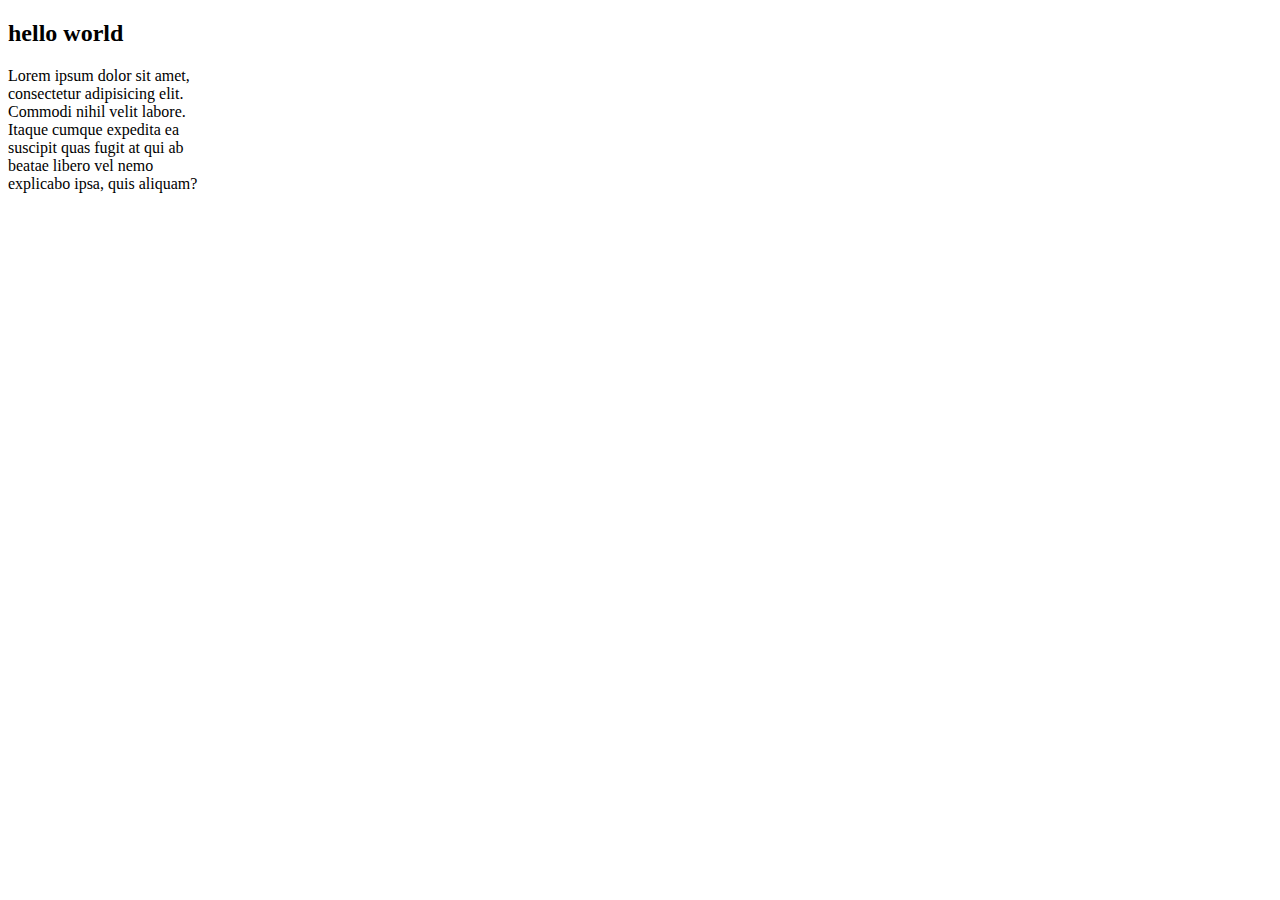
<file: index.html>
<!DOCTYPE html>
<html>
    <head>
        <title>hello world</title>
    </head>
    <body>
        <h2>hello world</h2>
        <p style="width:200px;height: 50px;"><marquee-s>Lorem ipsum dolor sit amet, consectetur adipisicing elit. Commodi nihil velit labore. Itaque cumque expedita ea suscipit quas fugit at qui ab beatae libero vel nemo explicabo ipsa, quis aliquam?</marquee-s></p>
    </body>
</html>
</file>
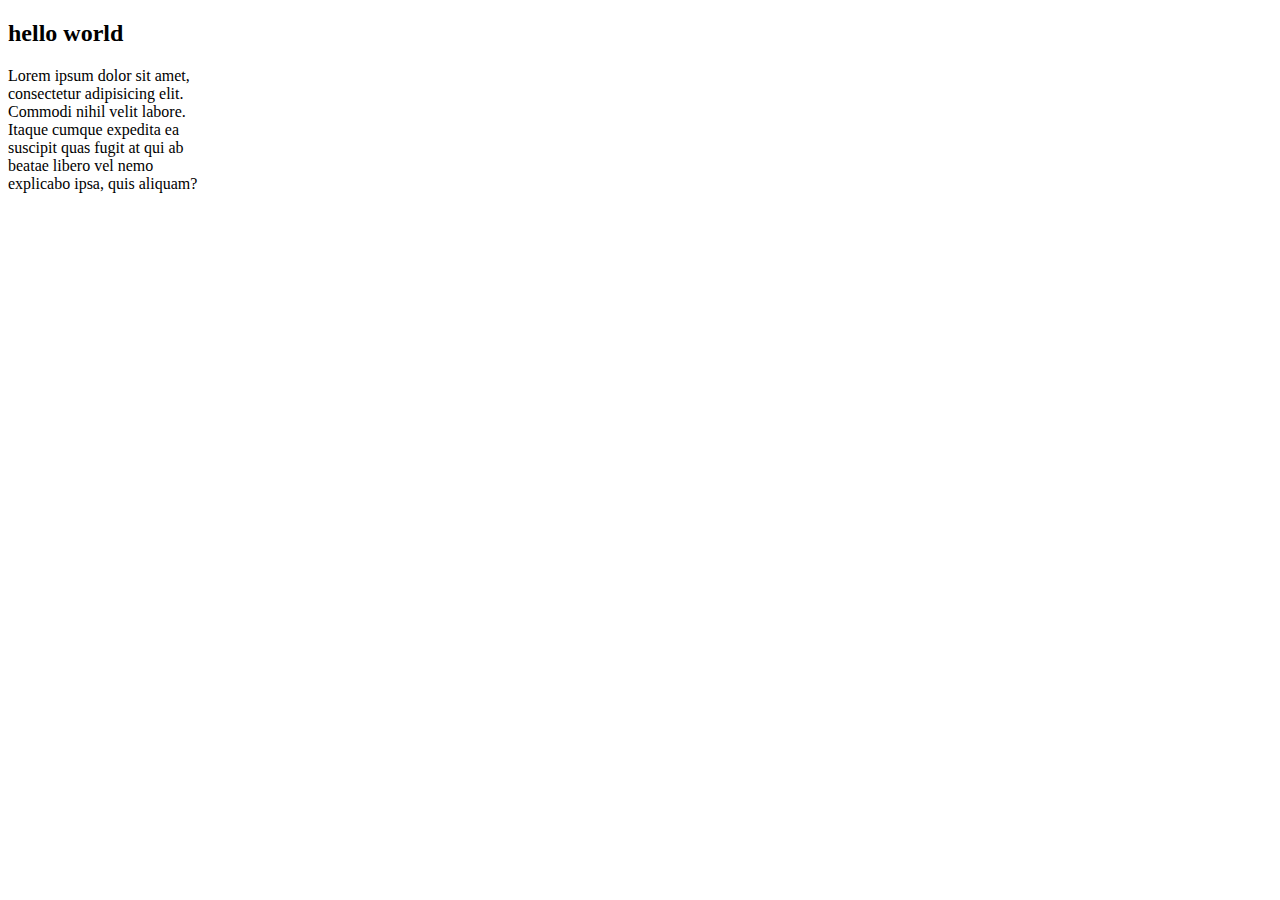
<file: html files/1.html>
<!DOCTYPE html>
<html>
    <head>
        <title>hello world</title>
    </head>
    <body>
        <h2>hello world</h2>
        <p style="width:200px;height: 50px;"><marquee-s>Lorem ipsum dolor sit amet, consectetur adipisicing elit. Commodi nihil velit labore. Itaque cumque expedita ea suscipit quas fugit at qui ab beatae libero vel nemo explicabo ipsa, quis aliquam?</marquee-s></p>
    </body>
</html>
</file>
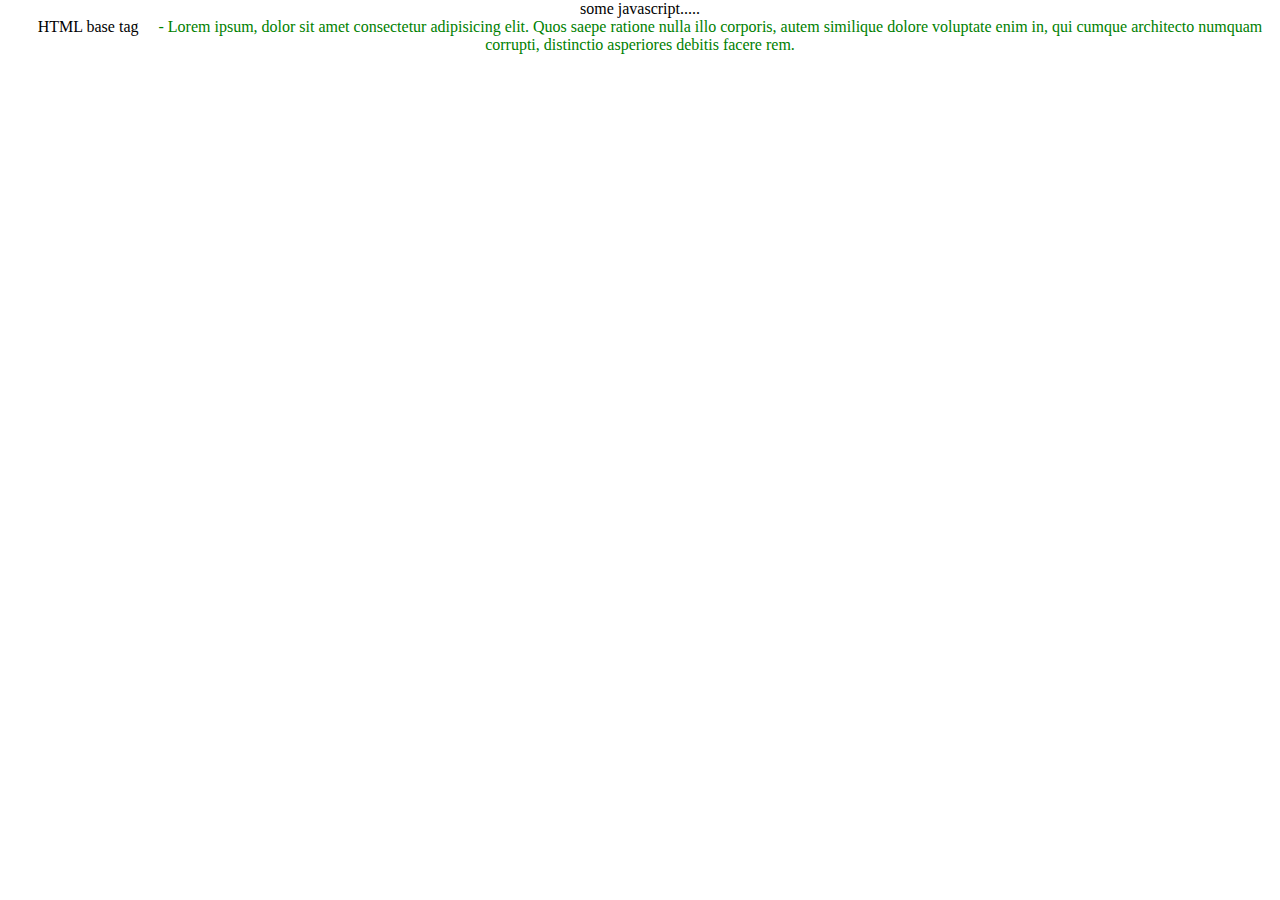
<file: html files/class.html>
<!DOCTYPE html>
<html>
    <head>
        <title>demo</title>
        <meta name="cars content" contents="some of the great cars">
        <link rel="stylesheet" type="text/css" href="../css/css1.css">
        <script type="text/javascript">
        document.write("some javascript.....");
        </script>
        <noscript>
            JS not supported by your browser
        </noscript>
    </head>
    <style>
    p{color:green;}
    </style>
    <body>
        <p>
            <a href="department/information-science-department.html">HTML base tag</a>-
        Lorem ipsum, dolor sit amet consectetur adipisicing elit. Quos saepe ratione nulla illo corporis, autem similique dolore voluptate enim in, qui cumque architecto numquam corrupti, distinctio asperiores debitis facere rem.
        </p>
    </body>
</html>
</file>
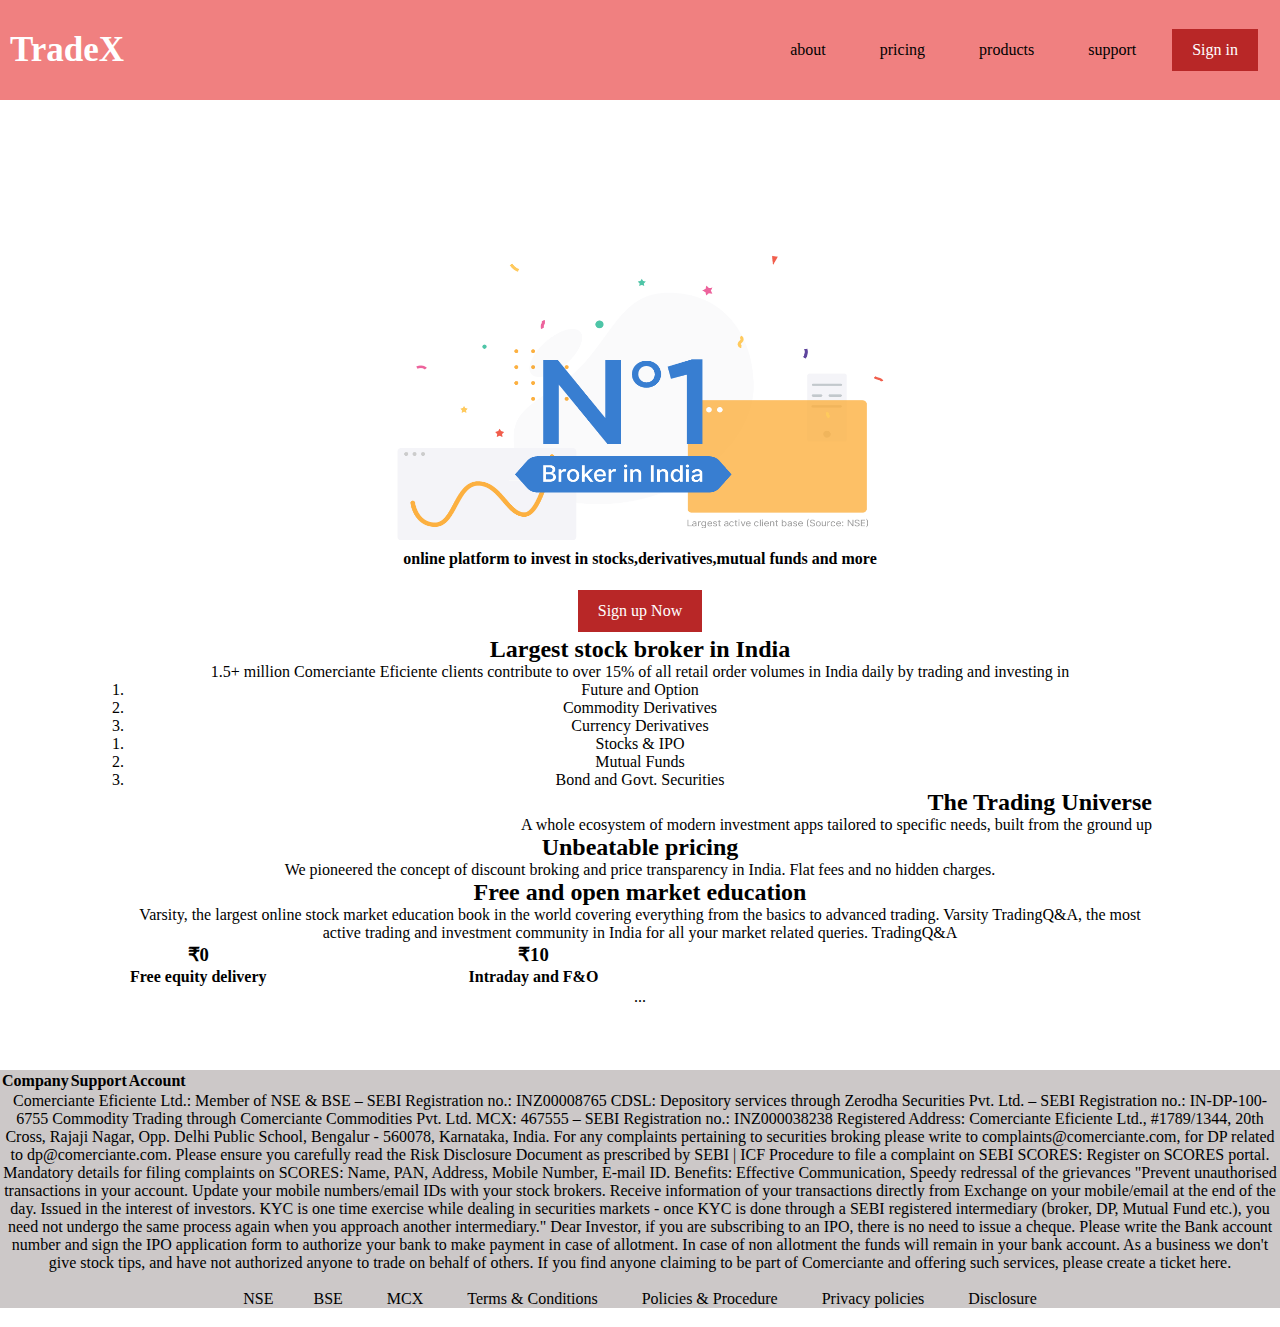
<file: html files/html1.html>
<!DOCTYPE html>
<html lan="en-us">
    <head>
        <meta charset="utf-8"> 
        <title>COMERCIANTE EFICIENTE- Online stock trading at lowest prices from India's biggest stock broker</title>
    <link rel="stylesheet" href="../css/css1.css">
    <meta name="viewport" content="width=device-width,initial-scale=1.0">  
</head>
    <body>
    <div class="box">
        <nav >
        <label class="logo">TradeX</label>
        <ul>
        <li><a href="about">about</a></li>
        <li><a href="pricing">pricing</a></li>
        <li><a href="products">products</a></li>
        <li><a href="support">support</a></li>
        <a href="html3.html" id="button">Sign in</a>
        </ul> 
        </nav>
        <br>
    </div>   <div class="box2">    
        <section>
            <img src="landing.png" height="300px" width="500px" alt="NO.1 STOCK BROKER IN INDIA">
              <h4>online platform to invest in stocks,derivatives,mutual funds and more</h4>
                        <br>
                        <a href="html2.html" id="button">Sign up Now</a>
                        </section>
                <section class="marketing"><h2>Largest stock broker in India</h2>
                   <p>
                    1.5+ million Comerciante Eficiente clients contribute to over 15% of all retail order volumes in India daily by trading and investing in
                    <ul>
                        <li>Future and Option</li>
                        <li>Commodity Derivatives</li>
                        <li>Currency Derivatives</li>
                    </ul>
                        <ul>
                        <li>Stocks & IPO</li>
                        <li>Mutual Funds</li>
                        <li>Bond and Govt. Securities</li>
                    </ul>
                    </p>
                    </section>
                <section class="body1">
                    <h2>The Trading Universe </h2>
                    <p>A whole ecosystem of modern investment apps
                        tailored to specific needs, built from the ground up </p>
                </section>
                <section class="pricing">
                    <h2>
                    Unbeatable pricing
                    </h2>
                    <p>We pioneered the concept of discount broking and price transparency in India. Flat fees and no hidden charges. </p>
                     <p>
                        <h2>Free and open market education</h2>
                        
                        Varsity, the largest online stock market education book in the world covering everything from the basics to advanced trading.
                        Varsity
                        
                        TradingQ&A, the most active trading and investment community in India for all your market related queries.
                        TradingQ&A 
                    </p>
                    <table >
                  <tr>
                      <th style="padding-right: 200px;"><h3>₹0</h3></th>
                      <th><h3>₹10</h3></th>
                  </tr>
                  <tr>
                      <th style="padding-right: 200px;">Free equity delivery</th style="padding-right: 200px;">
                      <th>Intraday and F&O</th>
                  </tr>
                  
                </table>
                </section>
                
                <section>...</section>
                </div>
                <footer id="footer">
                    <table>
                        <tr>
                            <th><h4>Company</h4></th>
                            <th><h4>Support</h4></th>
                            <th><h4>Account</h4></th>
                            </tr>
                    </table>
Comerciante Eficiente Ltd.: Member of NSE​ &​ BSE – SEBI Registration no.: INZ00008765 CDSL: Depository services through Zerodha Securities Pvt. Ltd. – SEBI Registration no.: IN-DP-100-6755 Commodity Trading through Comerciante Commodities Pvt. Ltd. MCX: 467555 – SEBI Registration no.: INZ000038238 Registered Address: Comerciante Eficiente Ltd., #1789/1344, 20th Cross, Rajaji Nagar, Opp. Delhi Public School, Bengalur - 560078, Karnataka, India. For any complaints pertaining to securities broking please write to complaints@comerciante.com, for DP related to dp@comerciante.com. Please ensure you carefully read the Risk Disclosure Document as prescribed by SEBI | ICF

Procedure to file a complaint on SEBI SCORES: Register on SCORES portal. Mandatory details for filing complaints on SCORES: Name, PAN, Address, Mobile Number, E-mail ID. Benefits: Effective Communication, Speedy redressal of the grievances

"Prevent unauthorised transactions in your account. Update your mobile numbers/email IDs with your stock brokers. Receive information of your transactions directly from Exchange on your mobile/email at the end of the day. Issued in the interest of investors. KYC is one time exercise while dealing in securities markets - once KYC is done through a SEBI registered intermediary (broker, DP, Mutual Fund etc.), you need not undergo the same process again when you approach another intermediary." Dear Investor, if you are subscribing to an IPO, there is no need to issue a cheque. Please write the Bank account number and sign the IPO application form to authorize your bank to make payment in case of allotment. In case of non allotment the funds will remain in your bank account. As a business we don't give stock tips, and have not authorized anyone to trade on behalf of others. If you find anyone claiming to be part of Comerciante and offering such services, please create a ticket here.
<br>
<br>
<a href="https://www.google.com/url?sa=t&rct=j&q=&esrc=s&source=web&cd=1&cad=rja&uact=8&ved=2ahUKEwihnIbei6HnAhXkwjgGHeBnBUcQFjAAegQIERAC&url=https%3A%2F%2Fwww1.nseindia.com%2F&usg=AOvVaw1f-KT6F2laKCAOuCIG7dVA">NSE​</a>
<a href="https://www.google.com/url?sa=t&rct=j&q=&esrc=s&source=web&cd=1&cad=rja&uact=8&ved=2ahUKEwjw5cCHjKHnAhXgzDgGHeLSA1QQFjAAegQIERAC&url=https%3A%2F%2Fwww.bseindia.com%2F&usg=AOvVaw10kySzqRA-v6lVD5HDXqWh">BSE</a>
<a href="https://www.google.com/url?sa=t&rct=j&q=&esrc=s&source=web&cd=1&cad=rja&uact=8&ved=2ahUKEwi3nY-XjKHnAhUAzTgGHaJcAb0QFjAAegQIJhAD&url=https%3A%2F%2Fwww.mcxindia.com%2F&usg=AOvVaw1mrWVKZU87JgC90USgu-VF">MCX</a>
<a href="terms">Terms & Conditions</a>
<a href="policies">Policies & Procedure</a>
<a href="privacy">Privacy policies</a>
<a href="disclosure">Disclosure</a>
</footer>
</body>
</html>
</file>
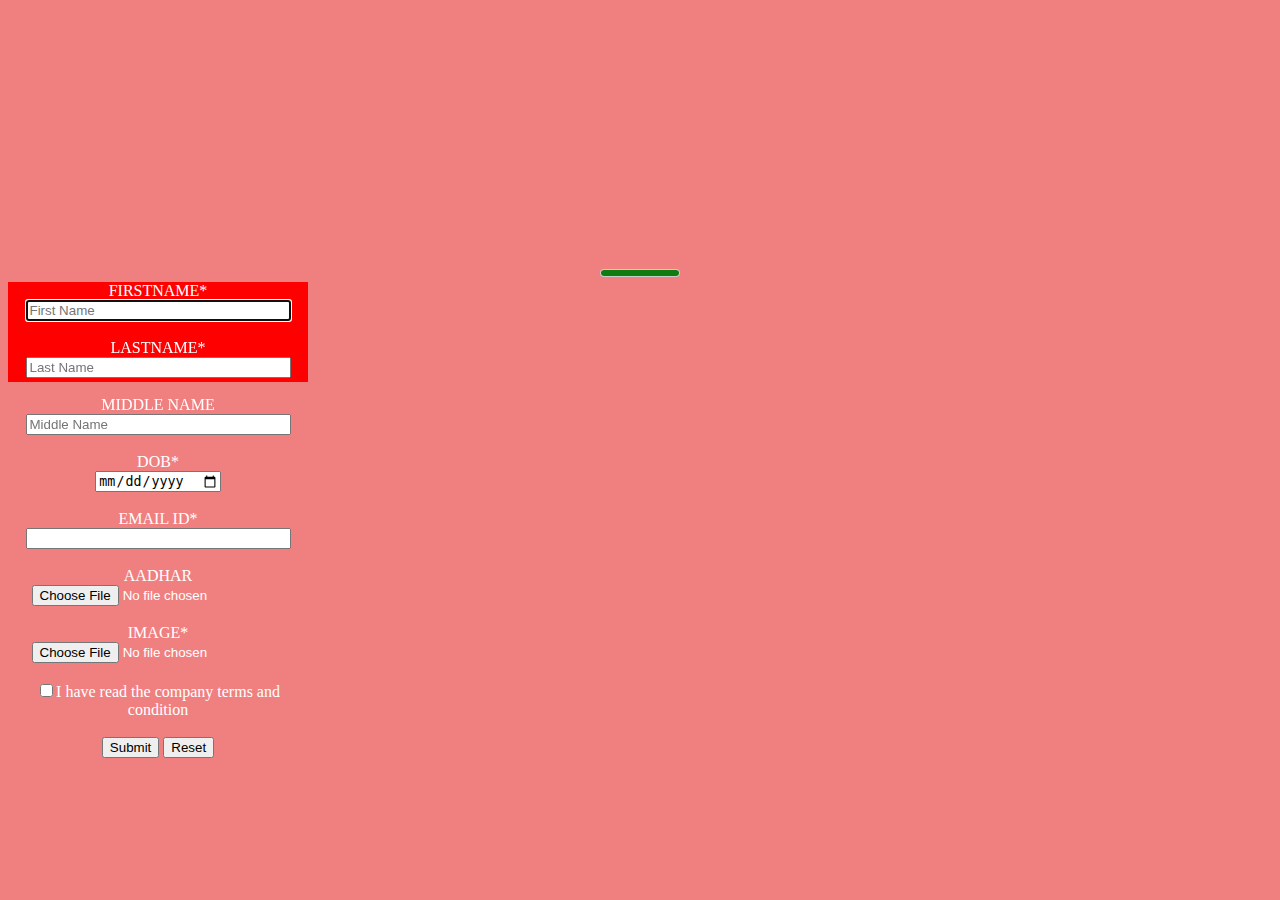
<file: html files/html2.html>
<!DOCTYPE html>
<html>
    <head>
        <title>Sign Up</title>
        <link rel="stylesheet" type="text/css" href="../css/css2.css">
    </head>
    <body ><meter value="2" min="0" max="2"></meter>
    <div class="box1">
        <form  autocomplete="on" novalidate>

            FIRSTNAME*          
            <br>
            <input type="text" size="30" placeholder="First Name" maxlength="50" autofocus="xyz" autocomplete="on"/> 
            <br>
            <br>
            LASTNAME*           
            <br>
            <input type="text" size="30" placeholder="Last Name"/>
            <br>
            <br>
            MIDDLE NAME        
            <br>
            <input type="text" autofocus size="30" placeholder="Middle Name"/>
            <br>
            <br>
            DOB*
            <br>
            <input type="date"/>
            <br>
            <br>
            EMAIL ID*
            <br>   
            <input type="email"    size="30" name=""/>
            <br>
            <br> 
            AADHAR
            <br>
            <input type="file" accept=".pdf">
            <br>
            <br>
            IMAGE*
            <br>
            <input type="file" accept=".jpg">
            <br>
            <br>
            <input type="checkbox" >I have read the company terms and condition</input>
            <br>
            <br>
            <button type="submit">Submit</button>
            <button type="reset">Reset</button>
        
        </form>
        </div>
    </body>
</html>
</file>
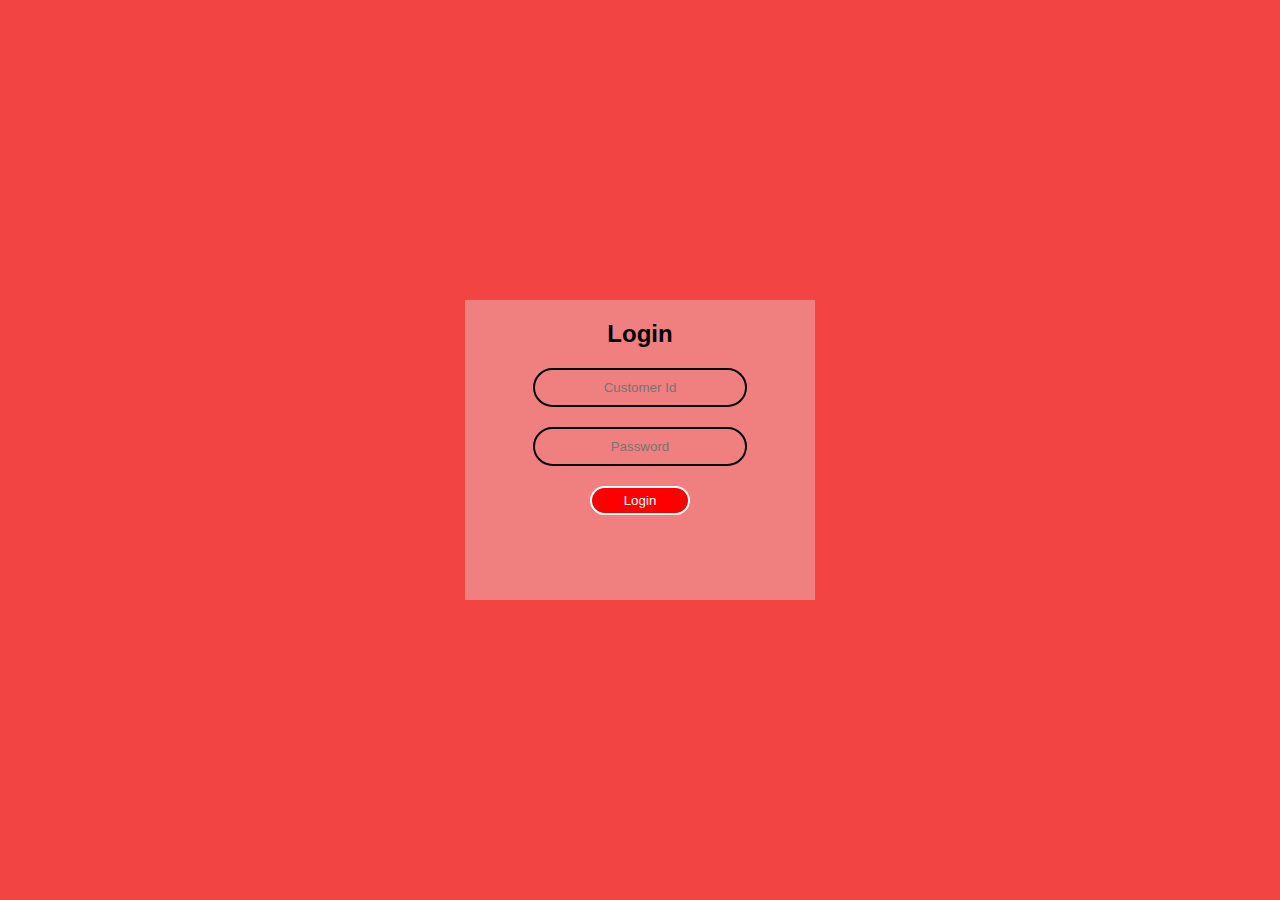
<file: html files/html3.html>
<!DOCTYPE html>
<html lan="en-us">
    <head>
        <title>Sign in-Comerciante Eficiente The India's Largest Broker</title>
        <link rel="stylesheet" href="../css/css3.css">
    </head>
    <body>
        <form class="box" method="POST">
            <h2>Login</h2>
            <input type="num" name="" placeholder="Customer Id">
            <input type="password" placeholder="Password">
            <input type="submit" name="" value="Login">
        </form>
    </body>
</html>
</file>
<file: css/css1.css>
*
{
  padding:0;
  margin:0;
  text-decoration: none;
  list-style: border-box;
}
a:link{
  color:black;
  padding:20px
}
a:hover
{
  color:white;
}
#button{
  background-color:rgb(184, 39, 39);
  border: none;
  color: white;
  padding: 12px 20px;
  text-align: center;
  text-decoration:none ;
  display: inline-block;
  font-size: 16px;
  margin: 4px 2px;
  cursor: pointer;
  background-origin:  0 8px 16px 0 rgba(0,0,0,0.2), 0 6px 20px 0 rgba(0,0,0,0.19);
}
body{
  background-color: white;
  color:black;
  text-align: center;
  background-position: center;
  background-repeat: repeat;
}
.body1{
  text-align:right;
  border-bottom: black;
}
.box1{
}
#footer{
  background-color: rgb(204, 200, 200);
  float:center;
  margin: 0%;
  padding-bottom: 0px;

}
.box2
{
  padding-top: 10%;
  margin-right: 10%;
  margin-left: 10%;
  margin-bottom: 5%;
}
nav{
  background: lightcoral;
  height:100px;
  width:100%;
}
label.logo{
  float:left;
  margin-left: 10px;
  color:white;
  font-size: 35px;
  line-height:100px;
  font-weight: bolder;
}
nav ul{
  float:right;
  margin-right: 20px;
}
nav ul li{
  padding-right:10px ;
  display:inline-block;
  line-height: 100px;
  text-transform:lowercase;
}
</file>
<file: css/css2.css>
body{
    text-align: center;
    padding-left: 500;
    background-color:lightcoral;
    color: white;
    padding-top: 20%;
}
.box1
{
    align-items: center;
    background-color: red;
    height: 100px;
    width: 300px;
}
</file>
<file: css/css3.css>
body{
    margin: 0;
    padding:0;
    font-family: Arial, Helvetica, sans-serif;
    background:rgb(243, 68, 68);
}
.box{
    height: 300px;
    width:350px;
    padding 40px;
    position:absolute;
    top:50%;
    left:50%;
    transform: translate(-50%,-50%);
    background:lightcoral;
    text-align: center;
    
}
.box h2{
    color:black;

}
.box input[type="num"],.box input[type="password"]
{
border:0;
background: none;
display:block;
margin:20px auto;
text-align: center;
border:2px solid;
padding:10px 5px;
width: 200px;
outline: none;
color: black;
border-radius: 24px;
transition: 0.25s;

}
.box input[type="num"]:focus,.box input[type="password"]:focus
{
    width: 300px;

}
.box input[type="submit"]
{
    border:0;
background: red;
display:block;
margin:20px auto;
text-align: center;
border:2px solid;
padding:5px 5px;
width: 100px;
outline: none;
color:white;
border-radius: 24px;
transition: 0.25s;
cursor:pointer;
}
</file>
